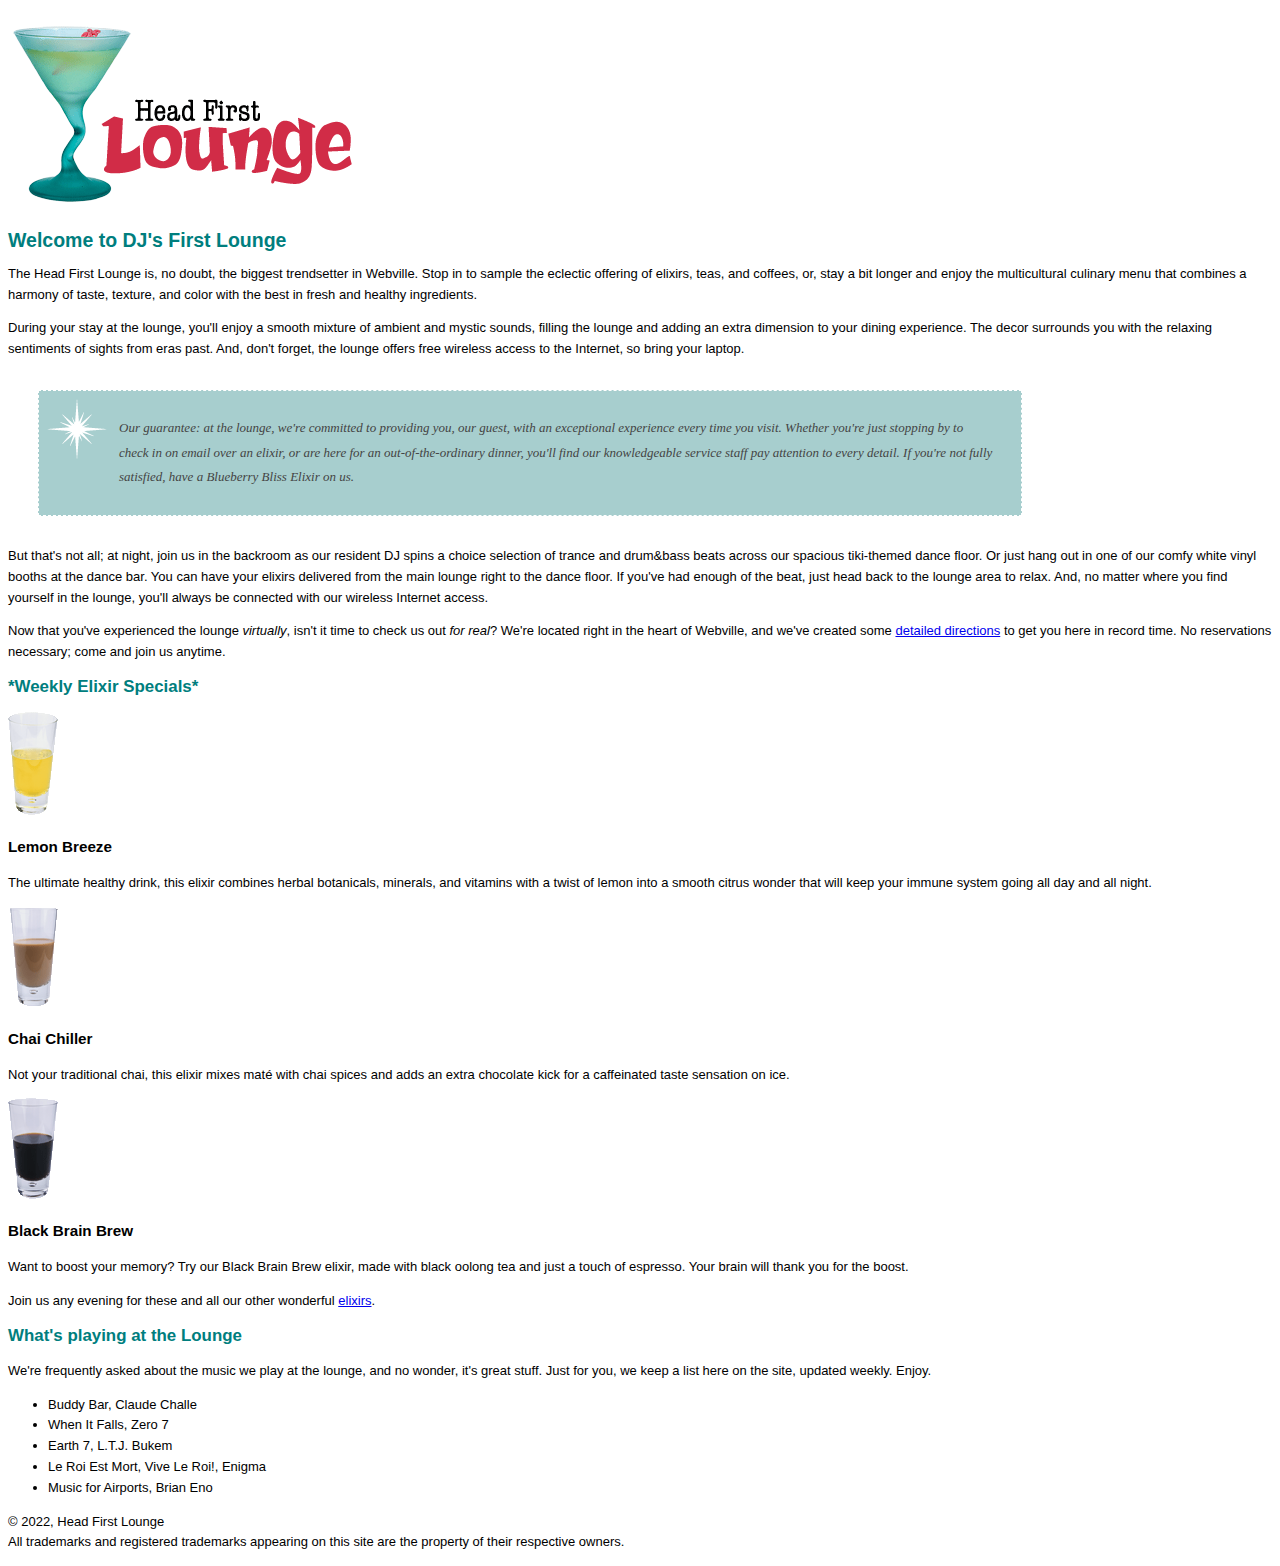
<file: index.html>
<!--Name: DJ-->
<!--Date: 10/05/2022-->
<!--Assignment: Chapt 9-->

<!DOCTYPE html>
<html>
  <head>
    <meta charset="utf-8" />
    <title>DJ's First Lounge</title>
    <meta content="width=device-width" name="viewport" />
    <link
      type="text/css"
      rel="stylesheet"
      href="lounge.css"
      media="screen and (min-width: 481px)"
    />
    <link
      type="text/css"
      href="lounge-mobile.css"
      rel="stylesheet"
      media="screen and (max-width: 480px)"
    />
    <link type="text/css" href="lounge-print.css" rel="stylesheet" media="print">
  </head>
  <body>
    <p><img src="images/logo.gif" alt="Head First Lounge" /></p>
    <h1>Welcome to DJ's First Lounge</h1>
    <p>
      The Head First Lounge is, no doubt, the biggest trendsetter in Webville.
      Stop in to sample the eclectic offering of elixirs, teas, and coffees, or,
      stay a bit longer and enjoy the multicultural culinary menu that combines
      a harmony of taste, texture, and color with the best in fresh and healthy
      ingredients.
    </p>

    <p>
      During your stay at the lounge, you'll enjoy a smooth mixture of ambient
      and mystic sounds, filling the lounge and adding an extra dimension to
      your dining experience. The decor surrounds you with the relaxing
      sentiments of sights from eras past. And, don't forget, the lounge offers
      free wireless access to the Internet, so bring your laptop.
    </p>

    <p id="guarantee">
      Our guarantee: at the lounge, we're committed to providing you, our guest,
      with an exceptional experience every time you visit. Whether you're just
      stopping by to check in on email over an elixir, or are here for an
      out-of-the-ordinary dinner, you'll find our knowledgeable service staff
      pay attention to every detail. If you're not fully satisfied, have a
      Blueberry Bliss Elixir on us.
    </p>

    <p>
      But that's not all; at night, join us in the backroom as our resident DJ
      spins a choice selection of trance and drum&amp;bass beats across our
      spacious tiki-themed dance floor. Or just hang out in one of our comfy
      white vinyl booths at the dance bar. You can have your elixirs delivered
      from the main lounge right to the dance floor. If you've had enough of the
      beat, just head back to the lounge area to relax. And, no matter where you
      find yourself in the lounge, you'll always be connected with our wireless
      Internet access.
    </p>

    <p>
      Now that you've experienced the lounge <em>virtually</em>, isn't it time
      to check us out <em>for real</em>? We're located right in the heart of
      Webville, and we've created some
      <a href="about/directions.html" title="Detailed Directions to the Lounge"
        >detailed directions</a
      >
      to get you here in record time. No reservations necessary; come and join
      us anytime.
    </p>

    <h2>*Weekly Elixir Specials*</h2>
    <p>
      <img src="images/yellow.gif" alt="Lemon Breeze Elixir" />
    </p>
    <h3>Lemon Breeze</h3>
    <p>
      The ultimate healthy drink, this elixir combines herbal botanicals,
      minerals, and vitamins with a twist of lemon into a smooth citrus wonder
      that will keep your immune system going all day and all night.
    </p>

    <p>
      <img src="images/chai.gif" alt="Chai Chiller Elixir" />
    </p>
    <h3>Chai Chiller</h3>
    <p>
      Not your traditional chai, this elixir mixes mat&eacute; with chai spices
      and adds an extra chocolate kick for a caffeinated taste sensation on ice.
    </p>

    <p>
      <img src="images/black.gif" alt="Black Brain Brew Elixir" />
    </p>
    <h3>Black Brain Brew</h3>
    <p>
      Want to boost your memory? Try our Black Brain Brew elixir, made with
      black oolong tea and just a touch of espresso. Your brain will thank you
      for the boost.
    </p>

    <p>
      Join us any evening for these and all our other wonderful
      <a href="beverages/elixir.html" title="Head First Lounge Elixirs"
        >elixirs</a
      >.
    </p>

    <h2>What's playing at the Lounge</h2>
    <p>
      We're frequently asked about the music we play at the lounge, and no
      wonder, it's great stuff. Just for you, we keep a list here on the site,
      updated weekly. Enjoy.
    </p>
    <ul>
      <li>Buddy Bar, Claude Challe</li>
      <li>When It Falls, Zero 7</li>
      <li>Earth 7, L.T.J. Bukem</li>
      <li>Le Roi Est Mort, Vive Le Roi!, Enigma</li>
      <li>Music for Airports, Brian Eno</li>
    </ul>

    <p>
      &copy; 2022, Head First Lounge<br />
      All trademarks and registered trademarks appearing on this site are the
      property of their respective owners.
    </p>
  </body>
</html>
<!--This has been updated for CPTR245-->
</file>
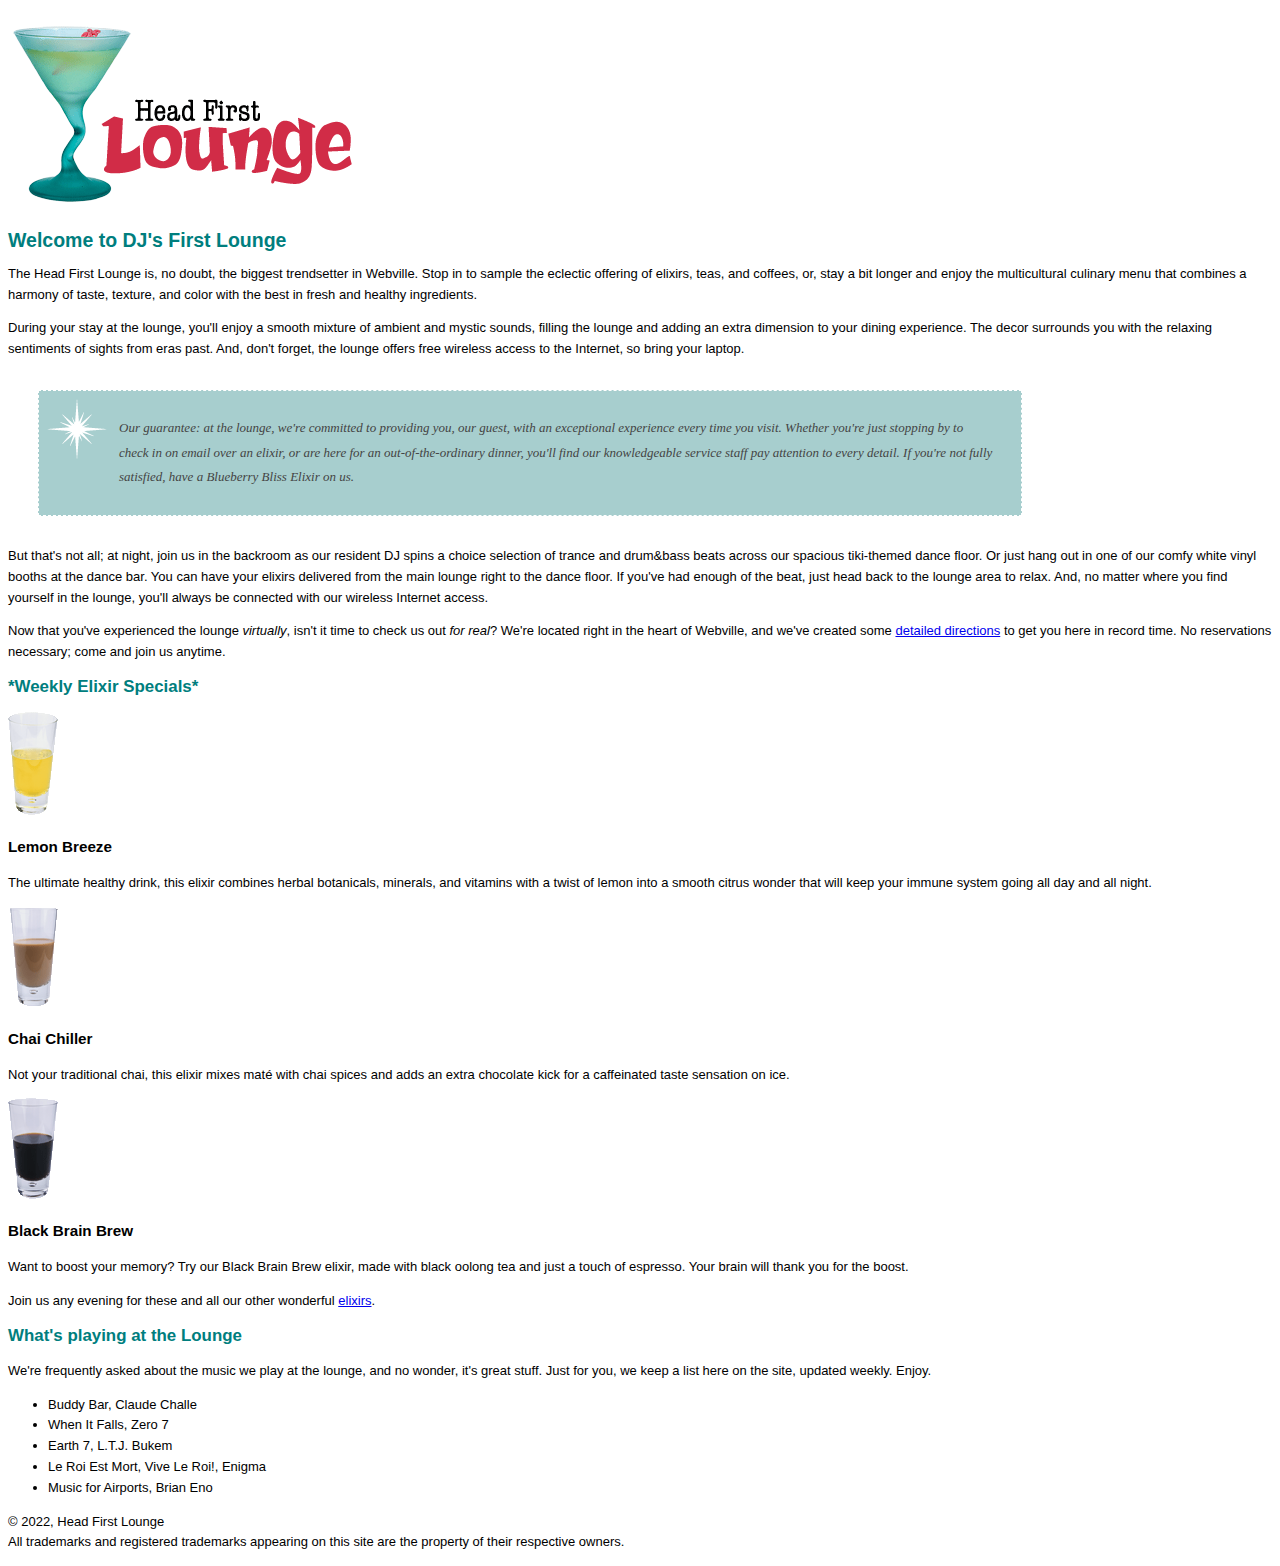
<file: lounge.html>
<!--Name: DJ-->
<!--Date: 10/05/2022-->
<!--Assignment: Chapt 9-->

<!DOCTYPE html>
<html>
  <head>
    <meta charset="utf-8" />
    <title>DJ's First Lounge</title>
    <meta content="width=device-width" name="viewport" />
    <link
      type="text/css"
      rel="stylesheet"
      href="lounge.css"
      media="screen and (min-width: 481px)"
    />
    <link
      type="text/css"
      href="lounge-mobile.css"
      rel="stylesheet"
      media="screen and (max-width: 480px)"
    />
    <link type="text/css" href="lounge-print.css" rel="stylesheet" media="print"
  </head>
  <body>
    <p><img src="images/logo.gif" alt="Head First Lounge" /></p>
    <h1>Welcome to DJ's First Lounge</h1>
    <p>
      The Head First Lounge is, no doubt, the biggest trendsetter in Webville.
      Stop in to sample the eclectic offering of elixirs, teas, and coffees, or,
      stay a bit longer and enjoy the multicultural culinary menu that combines
      a harmony of taste, texture, and color with the best in fresh and healthy
      ingredients.
    </p>

    <p>
      During your stay at the lounge, you'll enjoy a smooth mixture of ambient
      and mystic sounds, filling the lounge and adding an extra dimension to
      your dining experience. The decor surrounds you with the relaxing
      sentiments of sights from eras past. And, don't forget, the lounge offers
      free wireless access to the Internet, so bring your laptop.
    </p>

    <p id="guarantee">
      Our guarantee: at the lounge, we're committed to providing you, our guest,
      with an exceptional experience every time you visit. Whether you're just
      stopping by to check in on email over an elixir, or are here for an
      out-of-the-ordinary dinner, you'll find our knowledgeable service staff
      pay attention to every detail. If you're not fully satisfied, have a
      Blueberry Bliss Elixir on us.
    </p>

    <p>
      But that's not all; at night, join us in the backroom as our resident DJ
      spins a choice selection of trance and drum&amp;bass beats across our
      spacious tiki-themed dance floor. Or just hang out in one of our comfy
      white vinyl booths at the dance bar. You can have your elixirs delivered
      from the main lounge right to the dance floor. If you've had enough of the
      beat, just head back to the lounge area to relax. And, no matter where you
      find yourself in the lounge, you'll always be connected with our wireless
      Internet access.
    </p>

    <p>
      Now that you've experienced the lounge <em>virtually</em>, isn't it time
      to check us out <em>for real</em>? We're located right in the heart of
      Webville, and we've created some
      <a href="about/directions.html" title="Detailed Directions to the Lounge"
        >detailed directions</a
      >
      to get you here in record time. No reservations necessary; come and join
      us anytime.
    </p>

    <h2>*Weekly Elixir Specials*</h2>
    <p>
      <img src="images/yellow.gif" alt="Lemon Breeze Elixir" />
    </p>
    <h3>Lemon Breeze</h3>
    <p>
      The ultimate healthy drink, this elixir combines herbal botanicals,
      minerals, and vitamins with a twist of lemon into a smooth citrus wonder
      that will keep your immune system going all day and all night.
    </p>

    <p>
      <img src="images/chai.gif" alt="Chai Chiller Elixir" />
    </p>
    <h3>Chai Chiller</h3>
    <p>
      Not your traditional chai, this elixir mixes mat&eacute; with chai spices
      and adds an extra chocolate kick for a caffeinated taste sensation on ice.
    </p>

    <p>
      <img src="images/black.gif" alt="Black Brain Brew Elixir" />
    </p>
    <h3>Black Brain Brew</h3>
    <p>
      Want to boost your memory? Try our Black Brain Brew elixir, made with
      black oolong tea and just a touch of espresso. Your brain will thank you
      for the boost.
    </p>

    <p>
      Join us any evening for these and all our other wonderful
      <a href="beverages/elixir.html" title="Head First Lounge Elixirs"
        >elixirs</a
      >.
    </p>

    <h2>What's playing at the Lounge</h2>
    <p>
      We're frequently asked about the music we play at the lounge, and no
      wonder, it's great stuff. Just for you, we keep a list here on the site,
      updated weekly. Enjoy.
    </p>
    <ul>
      <li>Buddy Bar, Claude Challe</li>
      <li>When It Falls, Zero 7</li>
      <li>Earth 7, L.T.J. Bukem</li>
      <li>Le Roi Est Mort, Vive Le Roi!, Enigma</li>
      <li>Music for Airports, Brian Eno</li>
    </ul>

    <p>
      &copy; 2022, Head First Lounge<br />
      All trademarks and registered trademarks appearing on this site are the
      property of their respective owners.
    </p>
  </body>
</html>
<!--This has been updated for CPTR245-->
</file>
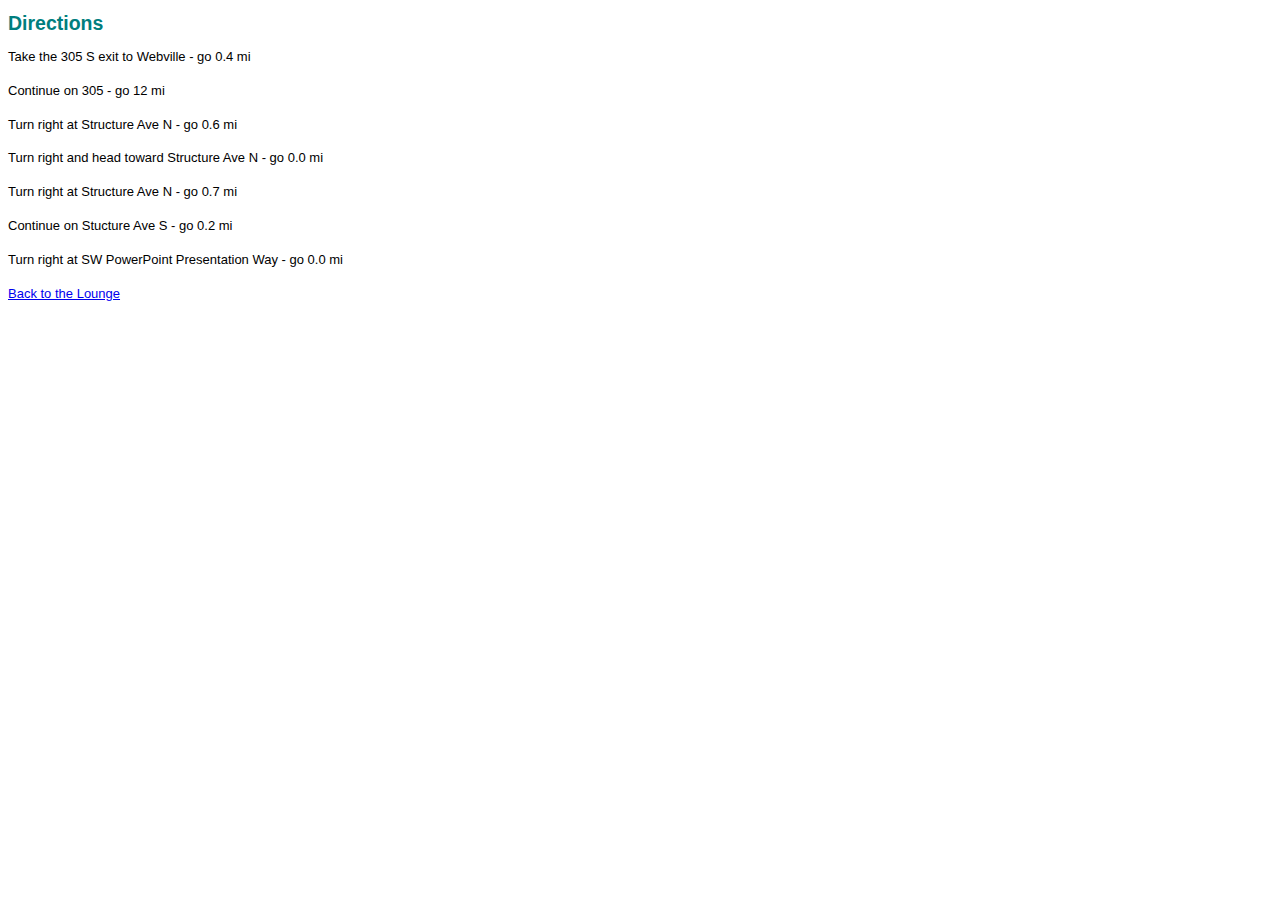
<file: about/directions.html>
<!DOCTYPE html>
<html>
  <head>
    <meta charset="utf-8">
    <title>Head First Lounge Directions</title>
    <link type="text/css" rel="stylesheet" href="../lounge.css">
  </head>
  <body>
    <h1>Directions</h1>
    <p>Take the 305 S exit to Webville - go 0.4 mi</p>
    <p>Continue on 305 - go 12 mi</p>
    <p>Turn right at Structure Ave N - go 0.6 mi</p>
    <p>Turn right and head toward Structure Ave N - go 0.0 mi</p>
    <p>Turn right at Structure Ave N - go 0.7 mi</p>
    <p>Continue on Stucture Ave S - go 0.2 mi</p>
    <p>Turn right at SW PowerPoint Presentation Way - go 0.0 mi</p>
    <p>
      <a href="../lounge.html">Back to the Lounge</a>
    </p>
  </body>
</html>
<!--This has been updated for CPTR245-->
</file>
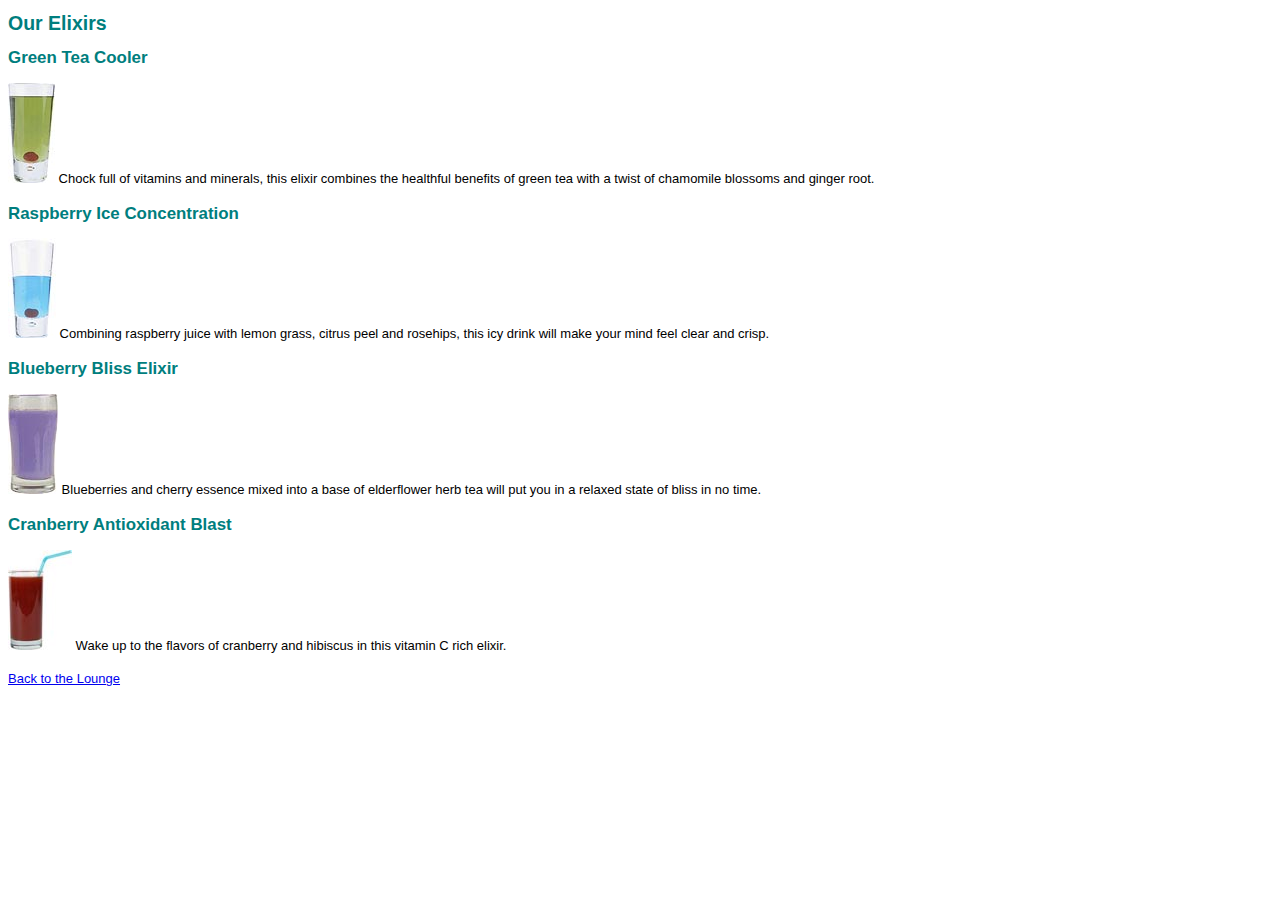
<file: beverages/elixir.html>
<!DOCTYPE html>
<html>
  <head>
    <meta charset="utf-8">
    <title>Head First Lounge Elixirs</title>
    <link type="text/css" rel="stylesheet" href="../lounge.css">
  </head>
  <body>
    <h1>Our Elixirs</h1>

    <h2>Green Tea Cooler</h2>
    <p class="greentea">
      <img src="../images/green.jpg" alt="Green Tea Cooler">
      Chock full of vitamins and minerals, this elixir
      combines the healthful benefits of green tea with
      a twist of chamomile blossoms and ginger root.
    </p>
    <h2>Raspberry Ice Concentration</h2>
    <p class="raspberry">
      <img src="../images/lightblue.jpg" alt="Raspberry Ice Concentration">
      Combining raspberry juice with lemon grass,
      citrus peel and rosehips, this icy drink
      will make your mind feel clear and crisp.
    </p>
    <h2>Blueberry Bliss Elixir</h2>
    <p class="blueberry">
      <img src="../images/blue.jpg" alt="Blueberry Bliss Elixir">
      Blueberries and cherry essence mixed into a base
      of elderflower herb tea will put you in a relaxed
      state of bliss in no time.
    </p>
    <h2>Cranberry Antioxidant Blast</h2>
    <p>
      <img src="../images/red.jpg" alt="Cranberry Antioxidant Blast">
      Wake up to the flavors of cranberry and hibiscus
      in this vitamin C rich elixir.
    </p>
    <p>
      <a href="../lounge.html">Back to the Lounge</a>
    </p>
  </body>
</html>
<!--This has been updated for CPTR245-->
</file>
<file: lounge.css>
body {
  font-size: small;
  font-family: Verdana, Helvetica, Arial, sans-serif;
  line-height: 1.6em;
}

h1,
h2 {
  color: #007e7e;
}

h1 {
  font-size: 150%;
}

h2 {
  font-size: 130%;
}

#guarantee {
  line-height: 1.9em;
  font-style: italic;
  font-family: Georgia, "Times New Roman", Times, serif;
  color: #444444;
  border-color: white;
  border-width: 1px;
  border-style: dashed;
  background-color: #a7cece;
  padding: 25px;
  padding-left: 80px;
  margin: 30px;
  margin-right: 250px;
  background-image: url(images/background.gif);
  background-repeat: no-repeat;
  background-position: top left;
}
</file>
<file: lounge-mobile.css>
body {
  font-size:           small;
  font-family:         Verdana, Helvetica, Arial, sans-serif;
  line-height:         1.6em;
}

h1, h2 {
  color:               #007e7e;
}

h1 {
  font-size:           150%;
}

h2 {
  font-size:           130%;
}

#guarantee {
  line-height:         1.9em;
  font-style:          italic;
  font-family:         Georgia, "Times New Roman", Times, serif;
  color:               #444444;
  border-color:        white;
  border-width:        1px;
  border-style:        dashed;
  background-color:    #a7cece;
  padding:             25px;
  margin:              30px;
/*
  padding-left:        80px;
  margin-right:        250px;
  background-image:    url(images/background.gif);
  background-repeat:   no-repeat;
  background-position: top left;
*/
}
</file>
<file: lounge-print.css>
body {
  font-size: 12pt;
  font-family: Times, "Times New Roman", serif;
  line-height: 1.4em;
  margin: 10px 40px 10px 40px;
  width: 700px;
}

h1,
h2 {
  color: black;
}

h1 {
  font-size: 150%;
}

h2 {
  font-size: 130%;
}

#guarantee {
  padding: 25px 25px 25px 25px;
  border: thin solid black;
  margin-right: 240px;
  margin-left: 30px;
  line-height: 1.5em;
  font-style: italic;
  font-family: Georgia, "Times New Roman", Times, serif;
  color: #222222;
}

#elixirs {
  font-family: Verdana, Helvetica, Arial, sans-serif;
  width: 200px;
  background-color: #ffffff;
  background: url("images/elixirbackground.gif") repeat-x top center;
  padding: 0px 20px 20px 20px;
  margin-left: 25px;
  color: #000000;
  border: thin double #007e7e;
  text-align: center;
  font-size: 80%;
}

#elixirs a:link {
  color: #007e7e;
}
#elixirs a:visited {
  color: #333333;
}
#elixirs a:hover {
  background: #f88396;
  color: #0d5353;
}

#elixirs h2 {
  color: #000000;
}

#elixirs h3 {
  color: #d12c47;
}

#elixirs img {
  padding-top: 20px;
}

#elixirs p {
  line-height: 1em;
}

#footer {
  font-size: 50%;
  text-align: center;
  line-height: normal;
  margin-top: 30px;
}

.artist {
  font-weight: bold;
}

.cd {
  font-style: italic;
}

body p a:link {
  color: #007e7e;
}
body p a:visited {
  color: #333333;
}
</file>
